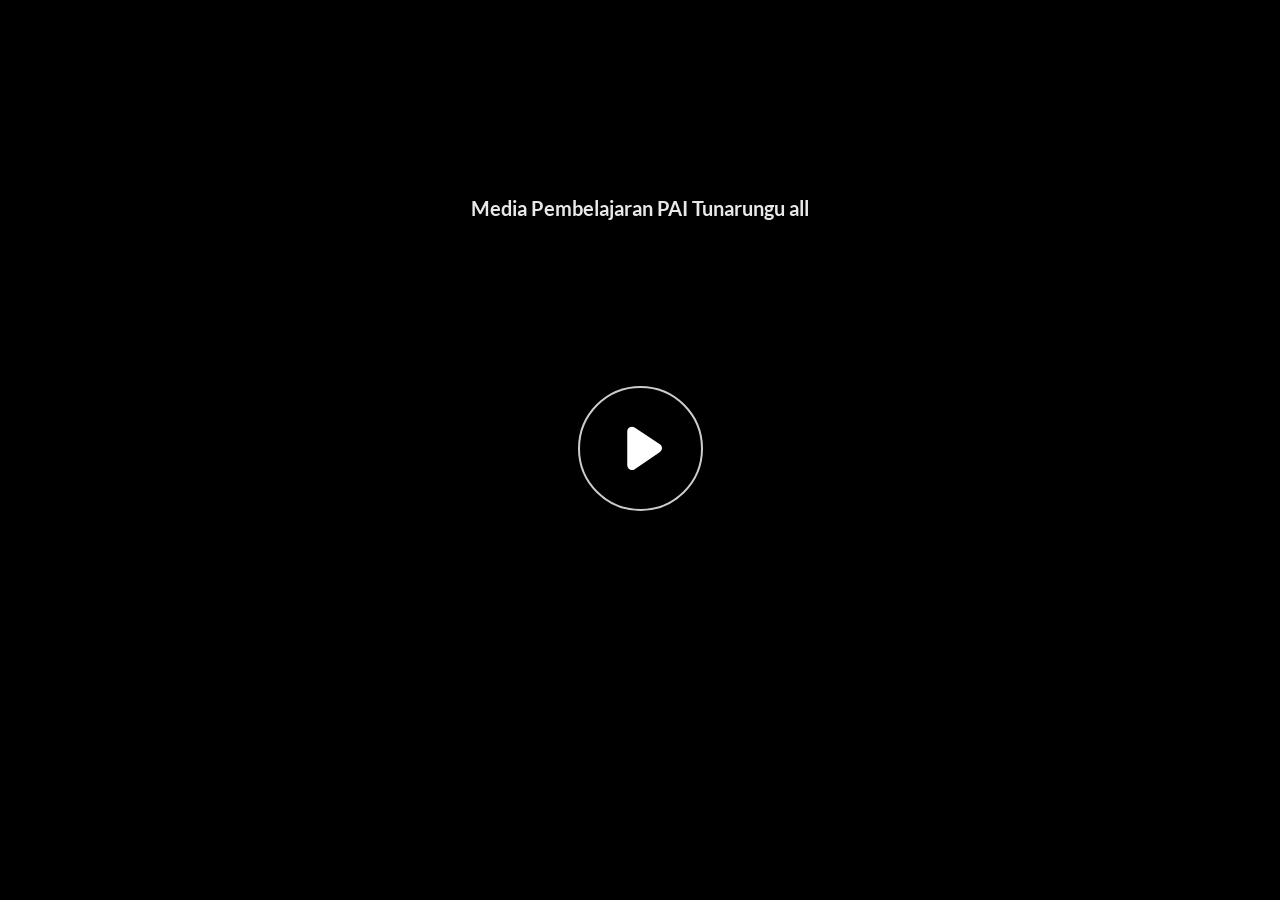
<file: index.html>
﻿<!doctype html>
<html lang="en-US">
<head>
  <meta charset="utf-8">
  <!-- Created using Storyline 360 x64 - http://www.articulate.com  -->
  <!-- version: 3.127.38181.0 -->
  <title>Media Pembelajaran PAI Tunarungu all</title>
  <meta http-equiv="x-ua-compatible" content="IE=edge"/>
  <meta name="viewport" content="width=device-width,initial-scale=1,user-scalable=no,shrink-to-fit=no,minimal-ui"/>
  <meta name="apple-mobile-web-app-capable" content="yes"/>
  <style>
    html, body { height: 100%; padding: 0; margin: 0 }
    #app { height: 100%; width: 100%; }
  </style>

  <script>
    window.DS = {};
    window.globals = {
      DATA_PATH_BASE: '',
      HAS_FRAME: true,
      HAS_SLIDE: true,

      lmsPresent: false,
      tinCanPresent: false,
      cmi5Present: false,
      aoSupport: false,
      scale: 'Scaled',
      captureRc: false,
      browserSize: 'optimal',
      bgColor: '#282828',
      features: 'DropInBase,EngagePromiseUpgrade,JsInteractions,Localization,LocalizationImage,PlayerMemoryEnhancements,SlideLevelScale,SlidePromiseUpgrade,StartupPromiseUpgrade',
      themeName: 'unified',
      preloaderColor: '#FFFFFF',
      suppressAnalytics: false,
      productChannel: 'stable',
      publishSource: 'storyline',
      aid: 'aid|7ffdae40-5e63-5eb4-a855-73b206c13aac',
      cid: '882c5fe4-2f5e-40e0-864a-d9c6cec019b6',
      playerVersion: '3.127.38181.0',
      publishTimestamp: '2026-10-09T06:39:02.5801826Z',
      maxIosVideoElements: 10,
      connectionSettings: { message: 'You%20are%20offline.%20Trying%20to%20reconnect...', useDarkTheme: false, mode: 'disabled' },
      hasFeature: function(feature) {
        return this.features.split(',').includes(feature);
      },
      
      parseParams: function(qs) {
        if (window.globals.parsedParams != null) {
          return window.globals.parsedParams;
        }
        qs = (qs || window.location.search.substr(1)).split('+').join(' ');
        var params = {},
            tokens,
            re = /[?&]?([^=]+)=([^&]*)/g;

        while (tokens = re.exec(qs)) {
          params[decodeURIComponent(tokens[1]).trim()] =
            decodeURIComponent(tokens[2]).trim();
        }
        window.globals.parsedParams = params;
        return params;
      }

    };

    if (window.flagsUnderTest != null) {
      window.globals.features = window.flagsUnderTest.reduce((accum, feature) => {
        if (!accum.includes(feature)) {
          accum.push(feature);
        }
        return accum;
      }, window.globals.features.split(',')).join();
    }
  </script>
  <script>
    var isIe11 = ('ActiveXObject' in window || window.MSBlobBuilder != null)
      && window.msCrypto != null && !window.ActiveXObject;
    if (isIe11) {
      window.globals.unsupportedBrowser = true;
      document.write(atob('[base64]'));
    }
  </script>

  <script>
    if (window.globals.hasFeature('Localization')) {
      
      
    }
  </script>

  
  
  <script>window.THREE = { };</script>
  
</head>
<body style="background: #282828" class="cs-HTML theme-unified">
  <!-- 360 -->
  <script>!function(){var e,i=/iPhone/i,o=/iPod/i,n=/iPad/i,t=/\biOS-universal(?:.+)Mac\b/i,r=/\bAndroid(?:.+)Mobile\b/i,a=/Android/i,d=/(?:SD4930UR|\bSilk(?:.+)Mobile\b)/i,p=/Silk/i,l=/Windows Phone/i,u=/\bWindows(?:.+)ARM\b/i,b=/BlackBerry/i,s=/BB10/i,c=/Opera Mini/i,f=/\b(CriOS|Chrome)(?:.+)Mobile/i,h=/Mobile(?:.+)Firefox\b/i,v=function(e){return void 0!==e&&"MacIntel"===e.platform&&"number"==typeof e.maxTouchPoints&&e.maxTouchPoints>1&&"undefined"==typeof MSStream};e=function(e){var m={userAgent:"",platform:"",maxTouchPoints:0};e||"undefined"==typeof navigator?"string"==typeof e?m.userAgent=e:e&&e.userAgent&&(m={userAgent:e.userAgent,platform:e.platform,maxTouchPoints:e.maxTouchPoints||0}):m={userAgent:navigator.userAgent,platform:navigator.platform,maxTouchPoints:navigator.maxTouchPoints||0};var g=m.userAgent,y=g.split("[FBAN");void 0!==y[1]&&(g=y[0]),void 0!==(y=g.split("Twitter"))[1]&&(g=y[0]);var A=function(e){return function(i){return i.test(e)}}(g),w={apple:{phone:A(i)&&!A(l),ipod:A(o),tablet:!A(i)&&(A(n)||v(m))&&!A(l),universal:A(t),device:(A(i)||A(o)||A(n)||A(t)||v(m))&&!A(l)},amazon:{phone:A(d),tablet:!A(d)&&A(p),device:A(d)||A(p)},android:{phone:!A(l)&&A(d)||!A(l)&&A(r),tablet:!A(l)&&!A(d)&&!A(r)&&(A(p)||A(a)),device:!A(l)&&(A(d)||A(p)||A(r)||A(a))||A(/\bokhttp\b/i)},windows:{phone:A(l),tablet:A(u),device:A(l)||A(u)},other:{blackberry:A(b),blackberry10:A(s),opera:A(c),firefox:A(h),chrome:A(f),device:A(b)||A(s)||A(c)||A(h)||A(f)},any:!1,phone:!1,tablet:!1};return w.any=w.apple.device||w.android.device||w.windows.device||w.other.device,w.phone=w.apple.phone||w.android.phone||w.windows.phone,w.tablet=w.apple.tablet||w.android.tablet||w.windows.tablet,w}(),"object"==typeof exports&&"undefined"!=typeof module?module.exports=e:"function"==typeof define&&define.amd?define((function(){return e})):this.isMobile=e}();
    window.isMobile.apple.tablet = window.isMobile.apple.tablet ||
      (navigator.platform === 'MacIntel' && navigator.maxTouchPoints > 1);
    window.isMobile.apple.device = window.isMobile.apple.device || window.isMobile.apple.tablet;
    window.isMobile.tablet = window.isMobile.tablet || window.isMobile.apple.tablet;
    window.isMobile.any = window.isMobile.any || window.isMobile.apple.tablet;
  </script>

  <div id="focus-sink" tabindex="-1"></div>

  <div id="preso"></div>
  <script>
    (function() {

      var classTypes = [ 'desktop', 'mobile', 'phone', 'tablet' ];

      var addDeviceClasses = function(prefix, testObj) {
        var curr, i;
        for (i = 0; i < classTypes.length; i++) {
          curr = classTypes[i];
          if (testObj[curr]) {
            document.body.classList.add(prefix + curr);
          }
        }
      };

      var params = window.globals.parseParams(),
          isDevicePreview = params.devicepreview === '1',
          isPhoneOverride = params.deviceType === 'phone' || (isDevicePreview && params.phone == '1'),
          isTabletOverride = (params.deviceType === 'tablet' || isDevicePreview) && !isPhoneOverride,
          isMobileOverride = isPhoneOverride || isTabletOverride;

      var deviceView = {
        desktop: !window.isMobile.any && !isMobileOverride,
        mobile: window.isMobile.any || isMobileOverride,
        phone: isPhoneOverride || (window.isMobile.phone && !isTabletOverride),
        tablet: isTabletOverride || window.isMobile.tablet
      };

      window.globals.deviceView = deviceView;
      window.isMobile.desktop = !window.isMobile.any;
      window.isMobile.mobile = window.isMobile.any;

      addDeviceClasses('view-', deviceView);

    })();
  </script>
  
  <script src='story_content/triggers.js' type=text/javascript></script>
<script src='story_content/user.js' type=text/javascript></script>
  <div class="slide-loader"></div>

  <script>
    var doc = document, loader = doc.body.querySelector('.slide-loader'); [ 1, 2, 3 ].forEach(function(n) { var d = doc.createElement('div'); d.style.backgroundColor = window.globals.preloaderColor; d.classList.add('mobile-loader-dot'); d.classList.add('dot' + n); loader.appendChild(d); });
  </script>

  <div class="mobile-load-title-overlay" style="display: none">
    <div class="mobile-load-title">Media Pembelajaran PAI Tunarungu all</div>
  </div>

  <div class="mobile-chrome-warning"></div>

  
<style>
  .warn-connection-dialog {
    display: none;
    background: transparent;
    pointer-events: all;
    position: fixed;
    left: 0;
    top: 0;
    width: 100%;
    height: 100%;
    z-index: 999;
  }

  .warn-connection-content {
    pointer-events: all;
    border-radius: 4px;
    background: white;
    border: 1px solid #E7E7E7;
    color: #333333;
    box-shadow: 0 2px 4px rgba(0, 0, 0, 0.25);
    transition: all 150ms ease-out;
    position: absolute;
    white-space: nowrap;
  }

  .view-phone.is-landscape .warn-connection-content {
    left: 23px;
    bottom: 23px;
  }

  .view-tablet.is-landscape .warn-connection-content {
    left: 50%;
    top: 20px;
    transform: translateX(-50%);
  }

  .view-mobile.is-portrait .warn-connection-content {
    transform: translate(-50%, calc(-100% - 15px));
  }

  .warn-connection-content p {
    display: inline-block;
    margin: 0 8px 0 0;
    line-height: 33px;
    font-size: 11px;
  }

  .warn-connection-content svg {
    position: relative;
    vertical-align: middle;
    margin: 0 2px 2px 8px;
  }

  .view-desktop .warn-connection-content {
    left: 1.5em;
    bottom: 1.5em;
  }

  .view-desktop .warn-connection-content p {
    font-size: 1.1em;
  }

  .is-offline .warn-connection-dialog {
    display: block;
  }

  .is-offline .cs-panel * {
    pointer-events: none !important;
  }

  .is-offline .cs-panel {
    pointer-events: all !important;
  }

  .is-offline #nav-controls * {
    pointer-events: none !important;
  }

  .is-offline #nav-controls {
    pointer-events: all !important;
  }
</style>

<div class="warn-connection-dialog" role="alertdialog" aria-modal="true" tabindex="0" aria-labelledby="warn-connection-message">
  <div class="warn-connection-content">
    <svg width="17" height="15" viewBox="0 0 17 15" xmlns="http://www.w3.org/2000/svg">
      <path fill="#8F0000" stroke="white" d="M16.07,12.98 L15.88,12.23 L9.51,1.21 C8.97,0.26,7.6,0.26,7.06,1.21 L0.69,12.23 C0.15,13.16,0.81,14.36,1.91,14.36 H14.65 C15.47,14.36,16.05,13.7,16.07,12.98 Z"/>
      <path fill="white" stroke="white" d="M8.58,5.5 C8.35,5.28,8.5,5.35,8.21,5.32 C8.09,5.35,7.97,5.49,7.96,5.67 C7.97,5.79,7.98,5.92,7.98,6.04 L7.98,6.04 C7.99,6.17,8,6.31,8.01,6.43 L8.01,6.44 C8.03,6.92,8.06,7.41,8.09,7.9 L8.09,7.9 C8.12,8.39,8.14,8.88,8.17,9.37 C8.17,9.39,8.18,9.42,8.2,9.44 C8.23,9.46,8.25,9.47,8.28,9.47 C8.31,9.47,8.34,9.46,8.35,9.44 C8.37,9.43,8.38,9.4,8.39,9.35 L8.39,9.34 C8.39,9.24,8.4,9.15,8.4,9.05 L8.4,9.05 C8.41,8.96,8.41,8.86,8.42,8.75 C8.43,8.44,8.45,8.12,8.47,7.81 L8.47,7.81 C8.49,7.49,8.51,7.18,8.53,6.87 C8.55,6.46,8.56,6.05,8.59,5.64 L8.6,5.62 C8.6,5.57,8.59,5.53,8.58,5.5 L8.21,5.32 Z"/>
      <circle fill="white" stroke="white" cx="8.3" cy="11.35" r="0.3"/>
    </svg>
    <p id="warn-connection-message">You are offline. Trying to reconnect...</p>
  </div>
</div>

<script>
  (function() {
    window.DS.connection = {
      warningShown: false,
      assets: {},
      loadingAssetGroup: false,
      retryDelay: 500
    };

    var connectionSettings = window.globals.connectionSettings || {};

    var useConnectionMessages = window.AbortController != null &&
      window.location.protocol != 'file:' &&
      connectionSettings.mode === 'normal';

    window.DS.connection.useConnectionMessages = useConnectionMessages;

    var assetCount = 0;
    var checkLoadedId;


    if (useConnectionMessages && connectionSettings != null) {
      var contentEl = document.querySelector('.warn-connection-content');
      var messageEl = contentEl.querySelector('p');

      if (connectionSettings.useDarkTheme) {
        contentEl.style.borderColor = '#BABBBA';
        contentEl.style.backgroundColor = '#282828';
        contentEl.style.color = '#FFFFFF';
      }

      if (connectionSettings.message != null) {
        messageEl.textContent = window.decodeURIComponent(connectionSettings.message);
      }
    }

    function checkAssetsReady() {
      for (var i in DS.connection.assets) {
        if (!DS.connection.assets[i].success) {
          return false;
        }
      }
      return true;
    }

    function stopAssetGroup() {
      if (!useConnectionMessages) { return; }

      assetCount = 0;

      DS.connection.oldAssetGroup = DS.connection.assets;
      DS.connection.assets = {};
      DS.connection.loadingAssetGroup = false;
      clearInterval(checkLoadedId);
    }

    function startAssetGroup() {
      if (!useConnectionMessages) { return; }
      var ticks = 0;
      clearInterval(checkLoadedId);
      checkLoadedId = setInterval(function() {
        var loaded = 0;
        if (assetCount === 0 && loaded === 0) {
          clearInterval(checkLoadedId);
          return;
        }

        for (var i in DS.connection.assets) {
          if (DS.connection.assets[i].success) {
            loaded++;
          }
        }

        if (assetCount === loaded && checkAssetsReady()) {
          for (var i in DS.connection.assets) {
            if (DS.connection.assets[i].action) {
              DS.connection.assets[i].action();
            }
          }
          hideWarning();
          stopAssetGroup();
        }
      }, 100)
    }

    function requiredAsset(url, action, retry, type) {
      if (!useConnectionMessages) { return; }
      if (DS.connection.assets[url]) { return; }

      DS.connection.assets[url] = {
        success: false, action: action, retry: retry, type: type
      };
      assetCount = Object.keys(DS.connection.assets).length;
      if (!DS.connection.loadingAssetGroup) {
        startAssetGroup();
      }
      DS.connection.loadingAssetGroup = true;
    }

    function assetLoaded(url) {
      if (!useConnectionMessages) { return; }
      if (DS.connection.assets[url]) {
        DS.connection.assets[url].success = true;
      }
    }

    function assetFailed(url) {
      if (!useConnectionMessages) { return; }
      if (!DS.connection.assets[url]) {
        if (/\.js$/.test(url) && url.indexOf('transcripts') === -1) {
          setTimeout(function() {
            if (DS.connection.lastSlideLoaded != null) {
              DS.connection.lastSlideLoaded();
            }
          }, DS.connection.retryDelay);
        }
        return;
      }
      if (!DS.connection.warningShown) { showWarning(); }
      if (DS.connection.assets[url].retry) {
        setTimeout(function() {
          if (!DS.connection.assets[url].success) {
            DS.connection.assets[url].retry()
          }
        }, DS.connection.retryDelay);
      }
    }

    function hideWarning() {
      document.body.classList.remove('is-offline');
      DS.connection.warningShown = false;
      enableKeys();
    }
    DS.connection.hideWarning = hideWarning

    function showWarning(btn) {
      document.body.classList.add('is-offline')
      DS.connection.warningShown = true;
      updateWarningPosition();
      disableKeys();
    }

    function updateWarningPosition() {
      if (!DS.connection.warningShown) {
        return;
      }

      var isPortrait = document.body.classList.contains('is-portrait');
      var isMobile = document.body.classList.contains('view-mobile');
      var warningEl = document.querySelector('.warn-connection-content');

      if (isPortrait && isMobile) {
        var slide = document.querySelector('.primary-slide');
        var slideRect = slide != null
          ? slide.getBoundingClientRect()
          : { top: window.innerHeight, left: 0, width: window.innerWidth };

        warningEl.style.top = `${slideRect.top}px`
        warningEl.style.left = `${slideRect.left + slideRect.width / 2}px`
      } else {
        warningEl.style.top = null;
        warningEl.style.left = null;
      }

      window.requestAnimationFrame(updateWarningPosition);
    }

    function onDisableKeyDown(e) {
      e.preventDefault();
      e.stopImmediatePropagation();
    }

    function onDisableKeyUp(e) {
      e.preventDefault();
      e.stopImmediatePropagation();
    }

    var accStyle = document.createElement('style');
    var warnDialogEl = document.querySelector('.warn-connection-dialog');

    function disableKeys() {
      if (DS.views && DS.views.nsStack && DS.views.nsStack.length === 1) {
        DS.views.nsStack[0].tabReachable = false
        DS.views.nsStack[0].updateTabIndex(true);
      }

      accStyle.innerHTML = '.acc-shadow-dom { display: none; }';
      document.body.appendChild(accStyle);

      warnDialogEl.parentNode.append(warnDialogEl);
      warnDialogEl.focus();
    }

    function enableKeys() {
      accStyle.remove();
      if (DS.views && DS.views.nsStack && DS.views.nsStack.length === 1 && DS.views.nsStack[0].name === '_frame') {
        DS.views.nsStack[0].tabReachable = true;
        DS.views.nsStack[0].updateTabIndex();
      }
    }

    // these will all be noops if the feature flag isn't set in
    // the data and `window.globals.features`
    DS.connection.requiredAsset = requiredAsset;
    DS.connection.assetLoaded = assetLoaded;
    DS.connection.assetFailed = assetFailed;
    DS.connection.stopAssetGroup = stopAssetGroup;
    DS.connection.startAssetGroup = startAssetGroup;
  })();
</script>


  <script>
    
    if (window.autoSpider && window.vInterfaceObject) {
      document.querySelector('.mobile-load-title-overlay').style.display = 'none';
    }
  </script>

  

  <link rel="stylesheet" href="html5/data/css/output.min.css" data-noprefix/>
</body>
<script src="html5/lib/scripts/bootstrapper.min.js"></script>
</html>
</file>
<file: html5/data/css/output.min.css>
@font-face {
  font-family: 'LatoBold Charset1_ Bold28D024B8';
  src: url('[data-uri]');
  font-style: normal;
  font-weight: bold;
}
@font-face {
  font-family: 'Lato Charset1_ 5w3JSjba55064CA5';
  src: url('[data-uri]');
  font-style: normal;
  font-weight: normal;
}
@font-face {
  font-family: 'Articulate ExtrabolBoldC14FAC20';
  src: url('[data-uri]');
  font-style: normal;
  font-weight: bold;
}
@font-face {
  font-family: 'Arial BlackBold ChaBold00EF9457';
  src: url('[data-uri]');
  font-style: normal;
  font-weight: bold;
}
@font-face {
  font-family: 'Open SansBold CharsBold72CABF8B';
  src: url('[data-uri]');
  font-style: normal;
  font-weight: bold;
}
@font-face {
  font-family: 'Open Sans Charset1_ 6eQF990C541';
  src: url('[data-uri]');
  font-style: normal;
  font-weight: normal;
}
@font-face {
  font-family: 'Articulate Extrabolbold6732A53B';
  src: url('[data-uri]');
  font-style: normal;
  font-weight: normal;
}
@font-face {
  font-family: 'Open Sans ExtraBoldBold591F91F2';
  src: url('[data-uri]');
  font-style: normal;
  font-weight: bold;
}
@font-face {
  font-family: 'Comic Sans MSBold CBold1E8596ED';
  src: url('[data-uri]');
  font-style: normal;
  font-weight: bold;
}
@font-face {
  font-family: 'Comic Sans MS Charset1_E7A0DE4E';
  src: url('[data-uri]');
  font-style: normal;
  font-weight: normal;
}
@font-face {
  font-family: 'Articulate ExtrabolBold1D4657FD';
  src: url('[data-uri]');
  font-style: normal;
  font-weight: bold;
}
@font-face {
  font-family: 'Arial BlackBold ChaBold93B0191A';
  src: url('[data-uri]');
  font-style: normal;
  font-weight: bold;
}
@font-face {
  font-family: 'ArialBold Charset0_Bold3D70FAD3';
  src: url('[data-uri]');
  font-style: normal;
  font-weight: bold;
}
@font-face {
  font-family: 'Articulate Extrabolbold472DC2A8';
  src: url('[data-uri]');
  font-style: normal;
  font-weight: normal;
}
@font-face {
  font-family: 'ArticulateBold CharBoldC2572EF3';
  src: url('[data-uri]');
  font-style: normal;
  font-weight: bold;
}
@font-face {
  font-family: 'Open Sans Charset0_v9TY33EDE6F2';
  src: url('[data-uri]');
  font-style: normal;
  font-weight: normal;
}
@font-face {
  font-family: 'Open SansBold CharsBoldE47A47C6';
  src: url('[data-uri]');
  font-style: normal;
  font-weight: bold;
}
@font-face {
  font-family: 'Articulate Charset0_v8MBBDD1F1C';
  src: url('[data-uri]');
  font-style: normal;
  font-weight: normal;
}
@font-face {
  font-family: 'Open Sans ExtraBoldBold36D99F68';
  src: url('[data-uri]');
  font-style: normal;
  font-weight: bold;
}
@font-face {
  font-family: 'Comic Sans MS Charset0_E741E03A';
  src: url('[data-uri]');
  font-style: normal;
  font-weight: normal;
}
@font-face {
  font-family: 'Comic Sans MSBold CBoldF0BE571E';
  src: url('[data-uri]');
  font-style: normal;
  font-weight: bold;
}
.cs-HTML {
  background: rgba(40, 40, 40, 1);
}
.cs-npnxnanbnsnfns00011100101 .cs-infopanel  {
  box-shadow: 0 1px 0 rgba(0, 0, 0, 0);
  background: rgba(255, 255, 255, 1);
}
.cs-npnxnanbnsnfns00011100101 .cs-infopanel .cs-link {
  color: rgba(186, 187, 186, 1);
}
.cs-npnxnanbnsnfns00011100101 .cs-infopanel .cs-link:hover {
  color: rgba(255, 255, 255, 1);
}
.cs-npnxnanbnsnfns00011100101 .cs-infopanel .cs-name {
  color: rgba(68, 68, 68, 1);
}
.cs-npnxnanbnsnfns00011100101 .cs-infopanel .cs-title {
  color: rgba(153, 153, 153, 1);
}
.cs-npnxnanbnsnfns00011100101 .cs-infopanelpopup  {
  box-shadow: 0 1px 0 rgba(0, 0, 0, 0);
  background: rgba(0, 0, 0, 0);
}
.cs-npnxnanbnsnfns00011100101 .cs-infopanelpopup .cs-link {
  color: rgba(255, 0, 0, 1);
}
.cs-npnxnanbnsnfns00011100101 .cs-infopanelpopup .cs-link:hover {
  color: rgba(255, 255, 255, 1);
}
.cs-npnxnanbnsnfns00011100101 .cs-infopanelpopup .cs-name {
  color: rgba(255, 255, 255, 1);
}
.cs-npnxnanbnsnfns00011100101 .cs-infopanelpopup .cs-bio {
  color: rgba(186, 187, 186, 1);
}
.cs-npnxnanbnsnfns00011100101 .cs-timer  {
  color: rgba(186, 187, 186, 1);
}
.cs-npnxnanbnsnfns00011100101 .cs-duration stop:first-child {
  stop-color: rgba(60, 60, 60, 1);
}
.cs-npnxnanbnsnfns00011100101 .cs-duration stop:last-child {
  stop-color: rgba(60, 60, 60, 1);
}
.cs-npnxnanbnsnfns00011100101 .cs-elapsed stop:first-child {
  stop-color: rgba(254, 227, 71, 1);
}
.cs-npnxnanbnsnfns00011100101 .cs-elapsed stop:last-child {
  stop-color: rgba(254, 227, 71, 1);
}
.cs-npnxnanbnsnfns00011100101 .cs-timer .cs-pie .cs-innerstroke {
  stroke: rgba(199, 199, 199, 1);
}
.cs-npnxnanbnsnfns00011100101 .cs-timer .cs-pie .cs-innerborder {
  stroke: rgba(255, 255, 255, 1);
}
.cs-npnxnanbnsnfns00011100101 .cs-window  {
  box-shadow: 0 8px 5px rgba(0, 0, 0, 0.2);
  border-color: rgba(49, 99, 0, 0);
  background: rgba(33, 33, 33, 1);
  color: rgba(248, 248, 248, 1);
}
.cs-npnxnanbnsnfns00011100101 .cs-window .cs-diva {
  border-color: rgba(78, 78, 78, 1);
}
.cs-npnxnanbnsnfns00011100101 .cs-window .cs-divb {
  border-color: rgba(78, 78, 78, 0);
}
.cs-npnxnanbnsnfns00011100101 .cs-editor .cs-editor-slide {
  color: rgba(226, 226, 226, 1);
}
.cs-npnxnanbnsnfns00011100101 .cs-editor .cs-editor-html {
  color: rgba(186, 187, 186, 1);
}
.cs-npnxnanbnsnfns00011100101 .cs-editor .cs-editor-button {
  text-shadow: 0 1px 0 rgba(0, 0, 0, 0);
  color: rgba(255, 255, 255, 1);
  border-color: rgba(211, 211, 211, 1);
  background: rgba(34, 34, 34, 1);
}
.cs-npnxnanbnsnfns00011100101 .cs-editor .cs-editor-button:hover {
  background: rgba(68, 68, 68, 1);
}
.cs-npnxnanbnsnfns00011100101 .cs-editor .cs-editor-button:active {
  background: rgba(68, 68, 68, 1);
}
.cs-npnxnanbnsnfns00011100101 .cs-listitem  {
  color: rgba(186, 187, 186, 1);
  border-color: none;
  border: 1px solid transparent;
}
.cs-npnxnanbnsnfns00011100101 .cs-listitem:hover {
  background: rgba(255, 255, 255, 0.06);
  border-color: rgba(108, 108, 108, 1) !important;
  border-width: 1px;
  border-radius: 2px;
  border-style: solid;
  box-sizing: border-box;
}
.cs-npnxnanbnsnfns00011100101 .cs-listitem.hover {
  background: rgba(255, 255, 255, 0.06);
  border-color: rgba(108, 108, 108, 1) !important;
  border-width: 1px;
  border-radius: 2px;
  border-style: solid;
  box-sizing: border-box;
}
.cs-npnxnanbnsnfns00011100101 .cs-glossary  {
  color: rgba(186, 187, 186, 1);
}
.cs-npnxnanbnsnfns00011100101 .cs-glossary .cs-scrolling-panel {
  background: rgba(0, 0, 0, 0);
}
.cs-npnxnanbnsnfns00011100101 .cs-glossary .cs-term.cs-selected .cs-choice-list-trigger {
  color: rgba(255, 255, 255, 1);
  background: rgba(255, 255, 255, 1);
}
.cs-npnxnanbnsnfns00011100101 .cs-glossary .cs-term.cs-selected .cs-choice-list-trigger:focus {
  color: rgba(255, 255, 255, 1);
  background: rgba(255, 255, 255, 1);
}
.cs-npnxnanbnsnfns00011100101 .cs-glossary .cs-term:hover .cs-choice-list-trigger {
  background: rgba(186, 187, 186, 1);
}
.cs-npnxnanbnsnfns00011100101 .cs-glossary .cs-term.hover .cs-choice-list-trigger {
  background: rgba(186, 187, 186, 1);
}
.cs-npnxnanbnsnfns00011100101 .cs-glossary .cs-term .cs-choice-list-trigger:focus {
  background: rgba(186, 187, 186, 1);
}
.cs-npnxnanbnsnfns00011100101 .cs-glossary .cs-diva {
  border-color: rgba(0, 0, 0, 0);
}
.cs-npnxnanbnsnfns00011100101 .cs-glossary .cs-divb {
  border-color: rgba(0, 0, 0, 0);
}
.cs-npnxnanbnsnfns00011100101 .cs-glossary .cs-divc {
  border-color: rgba(0, 0, 0, 0);
}
.cs-npnxnanbnsnfns00011100101 .cs-glossary .cs-heading {
  color: rgba(248, 248, 248, 1);
  font-weight: 700;
}
.note-content p span {
  color: rgba(186, 187, 186, 1);
  line-height: 1.4em;
  font-size: 103.769%;
}
.cs-npnxnanbnsnfns00011100101 .cs-resource .cs-separator {
  border-color: rgba(0, 0, 0, 0);
}
.cs-npnxnanbnsnfns00011100101 .cs-outline  {
  color: rgba(45, 45, 45, 1);
}
.cs-npnxnanbnsnfns00011100101 .cs-outline .cs-diva {
  border-color: rgba(0, 0, 0, 0);
}
.cs-npnxnanbnsnfns00011100101 .cs-outline .cs-divb {
  border-color: rgba(0, 0, 0, 0);
}
.cs-npnxnanbnsnfns00011100101 .cs-outline .cs-divc {
  border-color: rgba(0, 0, 0, 0);
}
.cs-npnxnanbnsnfns00011100101 .cs-outline .cs-search-filter:hover {
  color: rgba(0, 0, 0, 0);
}
.cs-npnxnanbnsnfns00011100101 .cs-outline .cs-search-filter.hover {
  color: rgba(0, 0, 0, 0);
}
.cs-npnxnanbnsnfns00011100101 .cs-transcript  {
  color: rgba(255, 255, 255, 1);
}
.cs-npnxnanbnsnfns00011100101 .cs-transcript .cs-div {
  border-color: rgba(0, 0, 0, 0);
}
.cs-npnxnanbnsnfns00011100101 .cs-tabs:not(.topmenu-item) {
  color: rgba(248, 248, 248, 1);
}
.cs-npnxnanbnsnfns00011100101 .cs-tabs .cs-inner-button:not(.topmenu-item) {
  text-shadow: 0 1px 0 rgba(0, 0, 0, 0);
}
.cs-npnxnanbnsnfns00011100101 .cs-tabs:hover:not(.topmenu-item) {
  color: rgba(248, 248, 248, 1);
}
.cs-npnxnanbnsnfns00011100101 .cs-tabs.cs-selected {
  background: rgba(0, 0, 0, 0);
  color: rgba(248, 248, 248, 1);
}
.cs-npnxnanbnsnfns00011100101 .cs-seekcontrol  {
  background: rgba(0, 0, 0, 0);
  border-color: rgba(0, 0, 0, 0);
}
.cs-npnxnanbnsnfns00011100101 .cs-seekcontrol .cs-button:hover .cs-icon {
  fill: rgba(255, 255, 255, 1);
}
.cs-npnxnanbnsnfns00011100101 .cs-seekcontrol .cs-button.hover .cs-icon {
  fill: rgba(255, 255, 255, 1);
}
.cs-npnxnanbnsnfns00011100101 .cs-seekcontrol .cs-button .cs-icon-shadow {
  fill: rgba(0, 0, 0, 0);
}
.cs-npnxnanbnsnfns00011100101 .cs-seekcontrol .cs-button .cs-icon {
  fill: rgba(180, 180, 180, 1);
}
.cs-npnxnanbnsnfns00011100101 .cs-seekcontrol .cs-seek .cs-fill {
  background: rgba(255, 255, 255, 0.6);
}
.cs-npnxnanbnsnfns00011100101 .cs-seekcontrol .cs-seek {
  background: rgba(108, 108, 108, 1);
  border-color: rgba(0, 0, 0, 0);
}
.cs-npnxnanbnsnfns00011100101 .cs-searchinput .cs-input {
  color: rgba(186, 187, 186, 1);
  border-color: rgba(0, 0, 0, 0);
  background: rgba(255, 255, 255, 0.06);
}
.cs-npnxnanbnsnfns00011100101 .cs-searchinput .cs-input:focus {
  color: rgba(248, 248, 248, 1);
  background: rgba(41, 41, 41, 1);
}
.cs-npnxnanbnsnfns00011100101 .cs-searchinput .cs-input:hover {
  box-shadow: inset 0 0 1px 0 rgba(69, 126, 19, 0);
}
.cs-npnxnanbnsnfns00011100101 .cs-searchinput .cs-input.hover {
  box-shadow: inset 0 0 1px 0 rgba(69, 126, 19, 0);
}
.cs-npnxnanbnsnfns00011100101 .cs-searchinput .cs-button .cs-icon {
  fill: rgba(186, 187, 186, 1);
}
.cs-npnxnanbnsnfns00011100101 .cs-searchinput .cs-button:hover {
  fill: rgba(63, 133, 0, 1);
}
.cs-npnxnanbnsnfns00011100101 .cs-searchinput .cs-button.hover {
  fill: rgba(63, 133, 0, 1);
}
.cs-npnxnanbnsnfns00011100101 .cs-menu  {
  box-shadow: 0 1px 0 rgba(0, 0, 0, 0);
  background: rgba(33, 33, 33, 1);
}
.cs-npnxnanbnsnfns00011100101 .cs-topmenu-item.active .cs-tab {
  background: rgba(33, 33, 33, 1);
}
.cs-npnxnanbnsnfns00011100101 .cs-logo  {
  box-shadow: 0 1px 0 rgba(37, 75, 0, 1);
  background: rgba(255, 255, 255, 0);
}
.cs-npnxnanbnsnfns00011100101 .cs-checkbox  {
  color: rgba(255, 255, 255, 1);
}
.cs-npnxnanbnsnfns00011100101 .cs-checkbox:hover {
  border-color: rgba(175, 221, 130, 1);
}
.cs-npnxnanbnsnfns00011100101 .cs-checkbox.hover {
  border-color: rgba(175, 221, 130, 1);
}
.cs-npnxnanbnsnfns00011100101 .cs-checkbox .cs-box {
  color: rgba(255, 255, 255, 1);
  border-color: rgba(42, 83, 0, 1);
}
.cs-npnxnanbnsnfns00011100101 .cs-checkbox .cs-box:checked::after {
  color: rgba(43, 196, 0, 1);
}
.cs-npnxnanbnsnfns00011100101 .cs-button  {
  text-shadow: 0 1px 0 rgba(0, 0, 0, 0);
  color: rgba(186, 187, 186, 1);
  border-color: rgba(0, 0, 0, 0);
  background: rgba(0, 0, 0, 0);
  box-shadow: 0 1px 0 rgba(0, 0, 0, 0);
}
.cs-npnxnanbnsnfns00011100101 .cs-button .cs-icon {
  fill: rgba(186, 187, 186, 1);
}
.cs-npnxnanbnsnfns00011100101 .cs-button .cs-icon-shadow {
  fill: rgba(0, 0, 0, 0);
}
.cs-npnxnanbnsnfns00011100101 .cs-button:hover {
  background: rgba(248, 248, 248, 1);
}
.cs-npnxnanbnsnfns00011100101 .cs-button.hover {
  background: rgba(248, 248, 248, 1);
}
.cs-npnxnanbnsnfns00011100101 .cs-button:active {
  background: rgba(0, 0, 0, 0);
}
.cs-npnxnanbnsnfns00011100101 .cs-button.cs-disabled:hover {
  background: rgba(0, 0, 0, 0);
}
.cs-npnxnanbnsnfns00011100101 .cs-button.cs-disabled.hover {
  background: rgba(0, 0, 0, 0);
}
.cs-npnxnanbnsnfns00011100101 .cs-button.cs-disabled:active {
  background: rgba(0, 0, 0, 0);
}
.cs-npnxnanbnsnfns00011100101 .cs-button.cs-volume:hover {
  background: rgba(0, 0, 0, 0);
}
.cs-npnxnanbnsnfns00011100101 .cs-button.cs-volume.hover {
  background: rgba(0, 0, 0, 0);
}
.cs-npnxnanbnsnfns00011100101 .cs-button.cs-volume:active {
  background: rgba(0, 0, 0, 0);
}
.cs-npnxnanbnsnfns00011100101.cs-base  {
  color: rgba(186, 187, 186, 1);
  border-color: rgba(40, 40, 40, 1);
  background: rgba(40, 40, 40, 1);
}
.cs-npnxnanbnsnfns00011100101.cs-base .cs-separator .cs-diva {
  background: rgba(69, 69, 69, 1);
}
.cs-npnxnanbnsnfns00011100101.cs-base .cs-separator .cs-divb {
  background: rgba(0, 0, 0, 0);
}
.cs-npnxnanbnsnfns00011100101.cs-base .cs-topmenu-item.active .cs-tab {
  border-color: rgba(69, 69, 69, 1);
}
.cs-npnxnanbnsnfns00011100101.cs-base .cs-topmenu-item.active .cs-panel {
  border-color: rgba(69, 69, 69, 1);
}
.cs-npnxnanbnsnfns00011100101.cs-base .cs-left {
  background: rgba(33, 33, 33, 1);
}
.cs-npnxnanbnsnfns00011100101.cs-base .cs-area-primary .cs-slide-container {
  background: rgba(40, 40, 40, 1);
}
.cs-npnxnanbnsnfns00011100101.cs-base.cs-custom-theme .cs-brandhighlight-bg {
  background: rgba(79, 189, 244, 1) !important;
}
.cs-npnxnanbnsnfns00011100101.cs-base.cs-custom-theme .cs-brandhighlight-secondary-bg {
  background: rgba(255, 255, 255, 1) !important;
}
.cs-npnxnanbnsnfns00011100101.cs-base.cs-custom-theme .cs-brandhighlight-border {
  border-color: rgba(79, 189, 244, 1) !important;
}
.cs-npnxnanbnsnfns00011100101.cs-base.cs-custom-theme .cs-brandhighlight-text {
  color: rgba(79, 189, 244, 1) !important;
}
.cs-npnxnanbnsnfns00011100101.cs-base.cs-custom-theme .cs-brandhighlight-fill {
  fill: rgba(79, 189, 244, 1) !important;
}
.cs-npnxnanbnsnfns00011100101.cs-base.cs-custom-theme .cs-listitem.cs-selected {
  background-color: rgba(255, 255, 255, 0.06) !important;
}
.cs-npnxnanbnsnfns00011100101 .cs-volume::-moz-range-thumb {
  border-color: rgba(43, 85, 0, 1);
  box-shadow: inset 0 0 1px 0 rgba(43, 85, 0, 1);
  background: rgba(255, 255, 255, 1);
}
.cs-npnxnanbnsnfns00011100101 .cs-volume::-ms-thumb {
  border-color: rgba(43, 85, 0, 1);
  box-shadow: inset 0 0 1px 0 rgba(43, 85, 0, 1);
  background: rgba(255, 255, 255, 1);
}
.cs-npnxnanbnsnfns00011100101 .cs-volume::-webkit-slider-thumb {
  border-color: rgba(43, 85, 0, 1);
  box-shadow: inset 0 0 1px 0 rgba(43, 85, 0, 1);
  background: rgba(255, 255, 255, 1);
}
.cs-npnxnanbnsnfns00011100101 .cs-volume::-moz-range-track {
  border-color: rgba(66, 140, 1, 1);
  background: rgba(108, 108, 108, 1);
}
.cs-npnxnanbnsnfns00011100101 .cs-volume::-ms-track {
  border-color: rgba(66, 140, 1, 1);
  background: rgba(108, 108, 108, 1);
}
.cs-npnxnanbnsnfns00011100101 .cs-volume::-webkit-slider-runnable-track {
  border-color: rgba(66, 140, 1, 1);
  background: rgba(108, 108, 108, 1);
}
body.show-focus .tab-focus-box {
  box-shadow: 0 0 0 1px rgba(255, 255, 0, 1), 0 0 0 3px rgba(0, 32, 96, 1), 0 0 5px 5px rgba(255, 255, 0, 1);
  border-color: transparent;
  outline: 2px transparent solid;
}
.skipnav {
  box-shadow: 0 0 0 1px rgba(255, 255, 0, 1), 0 0 0 3px rgba(0, 32, 96, 1), 0 0 5px 5px rgba(255, 255, 0, 1);
  border-color: transparent;
  outline: 2px transparent solid;
}
.cs-npnxnanbnsnfns00011100101 .cs-listitem:hover {
  color: none;
}
.cs-npnxnanbnsnfns00011100101 .cs-listitem.hover {
  color: none;
}
.cs-npnxnanbnsnfns00011100101 .cs-listitem.cs-viewed {
  color: #BABBBA;
}
.cs-npnxnanbnsnfns00011100101 .cs-listitem {
  color: #BABBBA;
}
.cs-npnxnanbnsnfns00011100101 .cs-listitem:hover .cs-icon-carrot * {
  fill: none;
}
.cs-npnxnanbnsnfns00011100101 .cs-listitem.hover .cs-icon-carrot * {
  fill: none;
}
.cs-npnxnanbnsnfns00011100101 .cs-listitem .cs-icon-carrot {
  color: none;
  top: calc(3px);
}
.cs-npnxnanbnsnfns00011100101 .cs-listitem .cs-icon-carrot .cs-shadow {
  color: #F8F8F8;
}
.cs-npnxnanbnsnfns00011100101 .item-collapsible .is-scene {
  color: #F8F8F8 !important;
  font-weight: 700;
}
.cs-npnxnanbnsnfns00011100101 .is-scene .cs-icon-carrot * {
  color: #F8F8F8 !important;
  font-weight: 700;
}
.cs-npnxnanbnsnfns00011100101 .is-scene:not(.outline-links-collapse) > a {
  color: #F8F8F8;
}
.cs-npnxnanbnsnfns00011100101 .is-scene:not(.outline-links-collapse) .cs-icon-carrot * {
  fill: none !important;
  color: #F8F8F8 !important;
}
.cs-npnxnanbnsnfns00011100101 .tabs, .cs-npnxnanbnsnfns00011100101 .cs-logo {
  border-bottom: 1px solid rgba(108, 108, 108, 1);
}
.cs-npnxnanbnsnfns00011100101 .area-secondary-wrapper:after {
  background-image: url('[data-uri]');
  background-size: 100%;
}
.cs-npnxnanbnsnfns00011100101 .panel-footer {
  background: #212121;
}
.cs-npnxnanbnsnfns00011100101 #outline-search {
  background: rgba(255, 255, 255, 0.06);
  border-color: rgba(108, 108, 108, 1);
  border-width: 1px;
  border-style: solid;
}
.cs-npnxnanbnsnfns00011100101 .topmenu-panel #outline-search {
  background: #545454;
}
.cs-npnxnanbnsnfns00011100101 .search-icon circle, .cs-npnxnanbnsnfns00011100101 .search-icon path {
  stroke: #BABBBA;
}
.cs-npnxnanbnsnfns00011100101 #outline-search input[type   =search] {
  color: #F8F8F8;
}
.cs-npnxnanbnsnfns00011100101 #outline-search ::-webkit-input-placeholder {
  color: #BABBBA !important;
}
.cs-npnxnanbnsnfns00011100101 #outline-search :-ms-input-placeholder {
  color: #BABBBA !important;
}
.cs-npnxnanbnsnfns00011100101 #outline-search ::-moz-placeholder {
  color: #BABBBA !important;
  opacity: 1;
}
.cs-npnxnanbnsnfns00011100101 .cs-topmenu-item.active, body:not(.is-touchable-tablet) .cs-npnxnanbnsnfns00011100101 .cs-topmenu-item:hover {
  color: #F8F8F8;
}
.cs-npnxnanbnsnfns00011100101 .cs-topmenu-item.button-tapped {
  color: #F8F8F8;
}
.cs-npnxnanbnsnfns00011100101 .cs-topmenu-item.active .cs-tab, .cs-npnxnanbnsnfns00011100101 .cs-topmenu-item .cs-tab {
  background: transparent !important;
  border: none !important;
}
.cs-npnxnanbnsnfns00011100101 .top-tabs-drop-icon div {
  background: #BABBBA;
}
.cs-npnxnanbnsnfns00011100101 .cs-panel.topmenu-panel .panel-content, .cs-npnxnanbnsnfns00011100101 .top-tabs-drop {
  background: #212121;
}
.cs-npnxnanbnsnfns00011100101 .cs-topmenu-item.active .cs-panel {
  background: #212121;
}
.cs-npnxnanbnsnfns00011100101 .cs-menu.topmenu-panel, .cs-npnxnanbnsnfns00011100101 .top-tabs-drop {
  border: 1px solid rgba(69, 69, 69, 1) !important;
  border-radius: 3px;
}
.cs-npnxnanbnsnfns00011100101 .resources .resources-list a:hover {
  background: rgba(255, 255, 255, 0.06);
}
body:not(.is-touchable-tablet) .cs-npnxnanbnsnfns00011100101 .resources .resources-list a:hover {
  background: rgba(255, 255, 255, 0.06);
}
.cs-npnxnanbnsnfns00011100101 .resources .resources-list a.hover {
  background: rgba(255, 255, 255, 0.06);
}
body:not(.is-touchable-tablet) .cs-npnxnanbnsnfns00011100101 .resources .resources-list a.hover {
  background: rgba(255, 255, 255, 0.06);
}
.cs-npnxnanbnsnfns00011100101 .resources .resources-list a.button-tapped {
  background: rgba(255, 255, 255, 0.06);
}
.cs-npnxnanbnsnfns00011100101 .cs-icon path, .cs-npnxnanbnsnfns00011100101 .cs-icon rect, .cs-npnxnanbnsnfns00011100101 .cs-icon polygon, .cs-npnxnanbnsnfns00011100101 .menu-icon-wrapper.menu-icon-wrapper-hover path {
  fill: #BABBBA;
}
.cs-npnxnanbnsnfns00011100101 .cs-icon .icon-stroke-only {
  fill: none !important;
  stroke: #BABBBA !important;
}
body:not(.is-touchable-tablet) .cs-npnxnanbnsnfns00011100101 .cs-button:hover .cs-icon path, body:not(.is-touchable-tablet) .cs-npnxnanbnsnfns00011100101 .cs-button:hover .cs-icon rect, body:not(.is-touchable-tablet) .cs-npnxnanbnsnfns00011100101 .cs-button:hover .cs-icon polygon {
  fill: #F8F8F8;
}
body:not(.is-touchable-tablet) .cs-npnxnanbnsnfns00011100101 .cs-tabs:hover .search-icon circle, body:not(.is-touchable-tablet) .cs-npnxnanbnsnfns00011100101 .cs-tabs:hover .search-icon path {
  stroke: #F8F8F8;
}
.cs-npnxnanbnsnfns00011100101 .cs-button.button-tapped .cs-icon path, .cs-npnxnanbnsnfns00011100101 .cs-button.button-tapped .cs-icon rect, .cs-npnxnanbnsnfns00011100101 .cs-button.button-tapped .cs-icon polygon {
  fill: #F8F8F8;
}
body:not(.is-touchable-tablet) .cs-npnxnanbnsnfns00011100101 .cs-button:hover .cs-icon .icon-stroke-only {
  fill: none !important;
  stroke: #F8F8F8 !important;
}
.cs-npnxnanbnsnfns00011100101 .cs-button:button-tapped .cs-icon .icon-stroke-only {
  fill: none !important;
  stroke: #F8F8F8 !important;
}
.cs-npnxnanbnsnfns00011100101 .menu-icon-wrapper.menu-icon-wrapper-hover svg path {
  fill: #F8F8F8;
}
.floating-sidebar:not(.sidebar-closed) .cs-npnxnanbnsnfns00011100101 #hamburger .menu-icon-wrapper svg path {
  fill: #BABBBA;
}
.floating-sidebar:not(.sidebar-closed) .cs-npnxnanbnsnfns00011100101 #hamburger .menu-icon-wrapper.menu-icon-wrapper-hover svg path {
  fill: #F8F8F8;
}
.cs-npnxnanbnsnfns00011100101 .volume .btn:before {
  background-image: url('[data-uri]');
}
.cs-npnxnanbnsnfns00011100101 .volume-track {
  background: #6C6C6C;
}
.cs-npnxnanbnsnfns00011100101 .volume-icon circle {
  stroke: #BABBBA;
}
.cs-npnxnanbnsnfns00011100101 .cs-settings > .settings-panel {
  background: #212121;
  border: 1px solid rgba(69, 69, 69, 1) !important;
  border-radius: 3px;
}
.cs-npnxnanbnsnfns00011100101 .cs-settings > .panel-down-arrow {
  fill: #212121;
}
.cs-npnxnanbnsnfns00011100101 .switch-toggle .border {
  stroke: #7C7C7C;
}
.cs-npnxnanbnsnfns00011100101 .switch-toggle .thumb-off .thumb {
  fill: #A2A2A2;
}
.cs-npnxnanbnsnfns00011100101 .switch-toggle .thumb-on .track {
  fill: rgba(79, 189, 244, 1);
}
.cs-npnxnanbnsnfns00011100101 .switch-toggle .thumb-off .track {
  fill: rgba(255, 255, 255, 0.1);
}
.cs-npnxnanbnsnfns00011100101 .switch-label {
  color: #BABBBA;
}
.cs-npnxnanbnsnfns00011100101 .cs-panel .scrollarea-btn:after {
  background: rgba(179, 180, 179, 0.75);
}
.scrollarea-scrollbar:hover .scrollarea-btn:after, .scrollarea-scrollbar.highlight-scrollbar .scrollarea-btn:after {
  background: rgba(179, 180, 179, 0.75);
}
.floating-sidebar .sidebar-overlay {
  background: rgba(0, 0, 0, 0.85);
}
.cs-npnxnanbnsnfns00011100101 .overlay-message {
  background: rgba(0, 0, 0, 0.85);
}
.cs-npnxnanbnsnfns00011100101 .top-ui-bg, .cs-npnxnanbnsnfns00011100101 .bottom-ui-bg, .cs-npnxnanbnsnfns00011100101 .right-ui-bg, .cs-npnxnanbnsnfns00011100101 .left-ui-bg {
  background: rgba(40, 40, 40, 0.8);
}
.cs-npnxnanbnsnfns00011100101 .circle-progress-bg {
  fill: #282828;
}
.cs-npnxnanbnsnfns00011100101 .circle-progress-well {
  fill: #6C6C6C;
}
.cs-npnxnanbnsnfns00011100101 .circle-progress-pie {
  stroke: #6C6C6C;
}
.cs-npnxnanbnsnfns00011100101 .lightbox .option-pane {
  background: rgba(40, 40, 40, 0.8);
}
.cs-npnxnanbnsnfns00011100101 .lightbox .option-pane:before {
  background: #282828;
}
.cs-npnxnanbnsnfns00011100101 .message-window {
  background: #212121;
  border: 1px solid rgba(255, 255, 255, 1) !important;
  border-radius: 3px;
}
.cs-npnxnanbnsnfns00011100101 .message-window-header p, .cs-npnxnanbnsnfns00011100101 .message-window-text {
  color: #F8F8F8;
}
.cs-npnxnanbnsnfns00011100101 .message-window-header p {
  border-bottom: 1px solid rgba(255, 255, 255, 1);
}
.cs-npnxnanbnsnfns00011100101 .message-window button.slide-object-button {
  border: 1px solid rgba(255, 255, 255, 1) !important;
}
.cs-npnxnanbnsnfns00011100101 .message-window button.slide-object-button:hover {
  background: rgba(255, 255, 255, 0.06) !important;
}
.message-window .slide-object-button tspan, .message-window .slide-object-button-text tspan {
  fill: #F8F8F8 !important;
}
body:not(.is-touchable-tablet) .cs-npnxnanbnsnfns00011100101 .cs-button:hover .text {
  color: #F8F8F8;
}
.cs-npnxnanbnsnfns00011100101 .cs-button.button-tapped .text {
  color: #F8F8F8;
}
.cs-npnxnanbnsnfns00011100101.cs-base {
  background: #282828;
}
.cs-npnxnanbnsnfns00011100101 .cs-menu {
  background: transparent;
}
.cs-npnxnanbnsnfns00011100101 .progress-bar .progress-bar-fill:after {
  background: #FFFFFF !important;
}
.cs-npnxnanbnsnfns00011100101 .volume-dot {
  background: #FFFFFF !important;
}
.fn-npnxnanbsnfns00011100101 {
  font-family: 'Lato22AB4CAF';
  -webkit-font-variant-ligatures: no-common-ligatures;
  font-variant-ligatures: no-common-ligatures;
}
.fn-pxabnsnfns00011100101 {
  font-family: 'Lato22AB4CAF';
  -webkit-font-variant-ligatures: no-common-ligatures;
  font-variant-ligatures: no-common-ligatures;
}
.fn-npxnabnsnfns00011100101 {
  font-family: 'Lato22AB4CAF';
  -webkit-font-variant-ligatures: no-common-ligatures;
  font-variant-ligatures: no-common-ligatures;
}
.fn-npnxnanbnsnfns00011100101 {
  font-family: 'Lato22AB4CAF';
  -webkit-font-variant-ligatures: no-common-ligatures;
  font-variant-ligatures: no-common-ligatures;
}
.fn-pxabnsnfns00011100100 {
  font-family: 'Lato22AB4CAF';
  -webkit-font-variant-ligatures: no-common-ligatures;
  font-variant-ligatures: no-common-ligatures;
}
@font-face {
  font-family: 'Lato22AB4CAF';
  src: url('[data-uri]');
  font-style: normal;
  font-weight: bold;
}
@font-face {
  font-family: 'Lato22AB4CAF';
  src: url('[data-uri]');
  font-style: normal;
  font-weight: normal;
}
.cs-ResumePromptSlide .cs-5ZKa10q6Ynk-ResumePromptSlide-btn0 {
  color: rgba(255, 255, 255, 1);
  border-color: rgba(211, 211, 211, 1);
  background: rgba(34, 34, 34, 1);
  text-shadow: 0 1px 0 rgba(0, 0, 0, 0);
}
.cs-ResumePromptSlide .cs-5ZKa10q6Ynk-ResumePromptSlide-btn0 .cs-html {
  color: rgba(186, 187, 186, 1);
}
.cs-ResumePromptSlide .cs-5ZKa10q6Ynk-ResumePromptSlide-btn0 .cs-slide {
  border-color: rgba(226, 226, 226, 1);
}
.cs-ResumePromptSlide .cs-5ZKa10q6Ynk-ResumePromptSlide-btn0:hover {
  background: rgba(68, 68, 68, 1);
}
.cs-ResumePromptSlide .cs-5ZKa10q6Ynk-ResumePromptSlide-btn0:active {
  background: rgba(68, 68, 68, 1);
}
.cs-ResumePromptSlide .cs-5ZKa10q6Ynk-ResumePromptSlide-btn1 {
  color: rgba(255, 255, 255, 1);
  border-color: rgba(211, 211, 211, 1);
  background: rgba(34, 34, 34, 1);
  text-shadow: 0 1px 0 rgba(0, 0, 0, 0);
}
.cs-ResumePromptSlide .cs-5ZKa10q6Ynk-ResumePromptSlide-btn1 .cs-html {
  color: rgba(186, 187, 186, 1);
}
.cs-ResumePromptSlide .cs-5ZKa10q6Ynk-ResumePromptSlide-btn1 .cs-slide {
  border-color: rgba(226, 226, 226, 1);
}
.cs-ResumePromptSlide .cs-5ZKa10q6Ynk-ResumePromptSlide-btn1:hover {
  background: rgba(68, 68, 68, 1);
}
.cs-ResumePromptSlide .cs-5ZKa10q6Ynk-ResumePromptSlide-btn1:active {
  background: rgba(68, 68, 68, 1);
}
.cs-ExternalInterfaceErrorSlide .cs-buttonOK {
  color: rgba(255, 255, 255, 1);
  border-color: rgba(211, 211, 211, 1);
  background: rgba(34, 34, 34, 1);
  text-shadow: 0 1px 0 rgba(0, 0, 0, 0);
}
.cs-ExternalInterfaceErrorSlide .cs-buttonOK .cs-html {
  color: rgba(186, 187, 186, 1);
}
.cs-ExternalInterfaceErrorSlide .cs-buttonOK .cs-slide {
  border-color: rgba(226, 226, 226, 1);
}
.cs-ExternalInterfaceErrorSlide .cs-buttonOK:hover {
  background: rgba(68, 68, 68, 1);
}
.cs-ExternalInterfaceErrorSlide .cs-buttonOK:active {
  background: rgba(68, 68, 68, 1);
}
</file>
